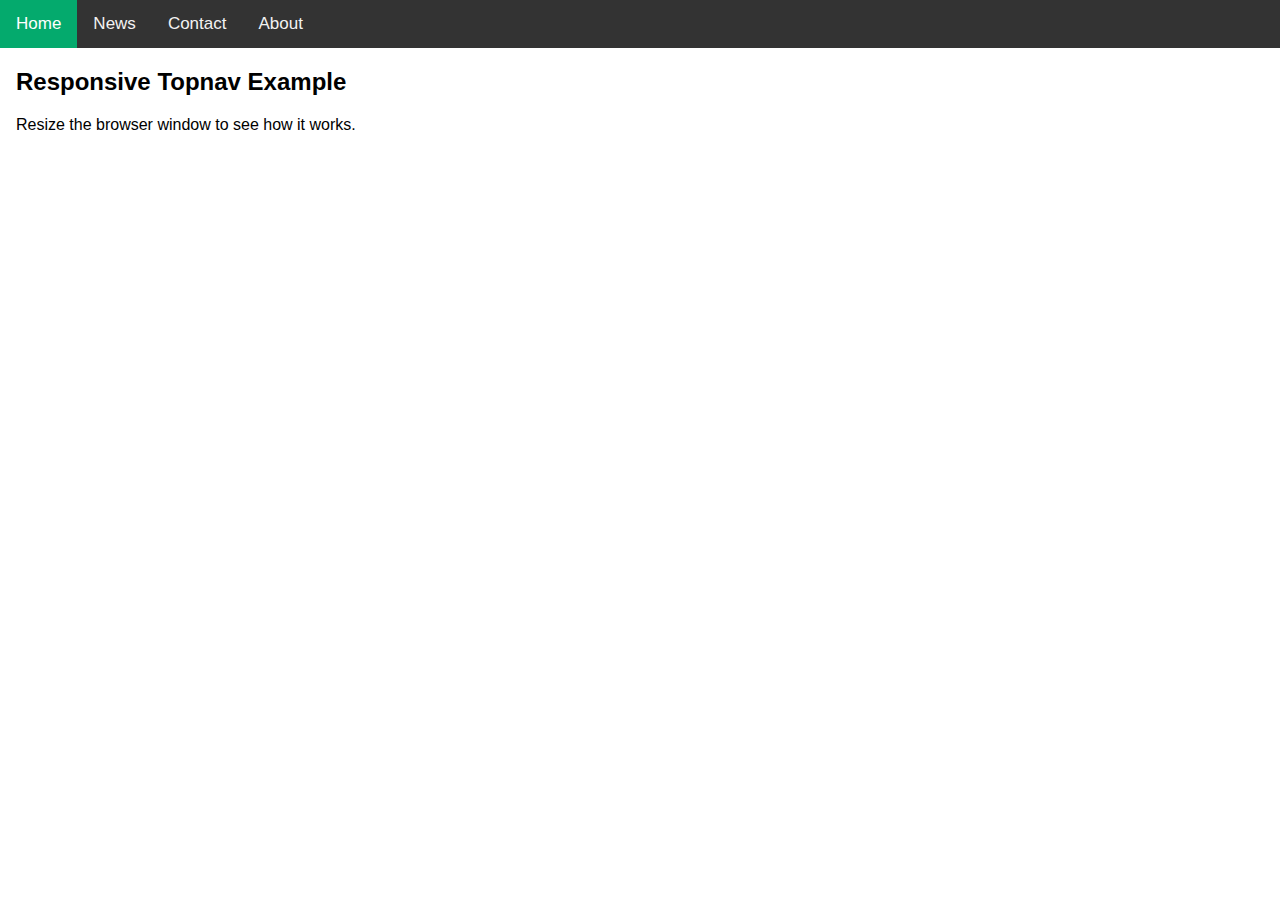
<file: index.html>
<!DOCTYPE html>
<html>
<head>
<meta name="viewport" content="width=device-width, initial-scale=1">
<link rel="stylesheet" href="https://cdnjs.cloudflare.com/ajax/libs/font-awesome/4.7.0/css/font-awesome.min.css">
<script src="https://ajax.googleapis.com/ajax/libs/jquery/3.7.1/jquery.min.js"></script>
<style>
body {
  margin: 0;
  font-family: Arial, Helvetica, sans-serif;
}

.topnav {
  overflow: hidden;
  background-color: #333;
}

.topnav a {
  float: left;
  display: block;
  color: #f2f2f2;
  text-align: center;
  padding: 14px 16px;
  text-decoration: none;
  font-size: 17px;
}

.topnav a:hover {
  background-color: #ddd;
  color: black;
}

.topnav a.active {
  background-color: #04AA6D;
  color: white;
}

.topnav .icon {
  display: none;
}

@media screen and (max-width: 600px) {
  .topnav a:not(:first-child) {display: none;}
  .topnav a.icon {
    float: right;
    display: block;
  }
}

@media screen and (max-width: 600px) {
  .topnav.responsive {position: relative;}
  .topnav.responsive .icon {
    position: absolute;
    right: 0;
    top: 0;
  }
  .topnav.responsive a {
    float: none;
    display: block;
    text-align: left;
  }
}
</style>
</head>
<body>

<div class="topnav" id="myTopnav">
  <a href="#home" class="active">Home</a>
  <a href="#news">News</a>
  <a href="#contact">Contact</a>
  <a href="#about">About</a>
  <a href="javascript:void(0);" class="icon" onclick="myFunction()">
    <i class="fa fa-bars"></i>
  </a>
</div>

<div style="padding-left:16px">
  <h2>Responsive Topnav Example</h2>
  <p>Resize the browser window to see how it works.</p>
</div>

<script>
function myFunction() {
  var x = document.getElementById("myTopnav");
  if (x.className === "topnav") {
    x.className += " responsive";
  } else {
    x.className = "topnav";
  }
}
</script>

</body>
</html>
</file>
